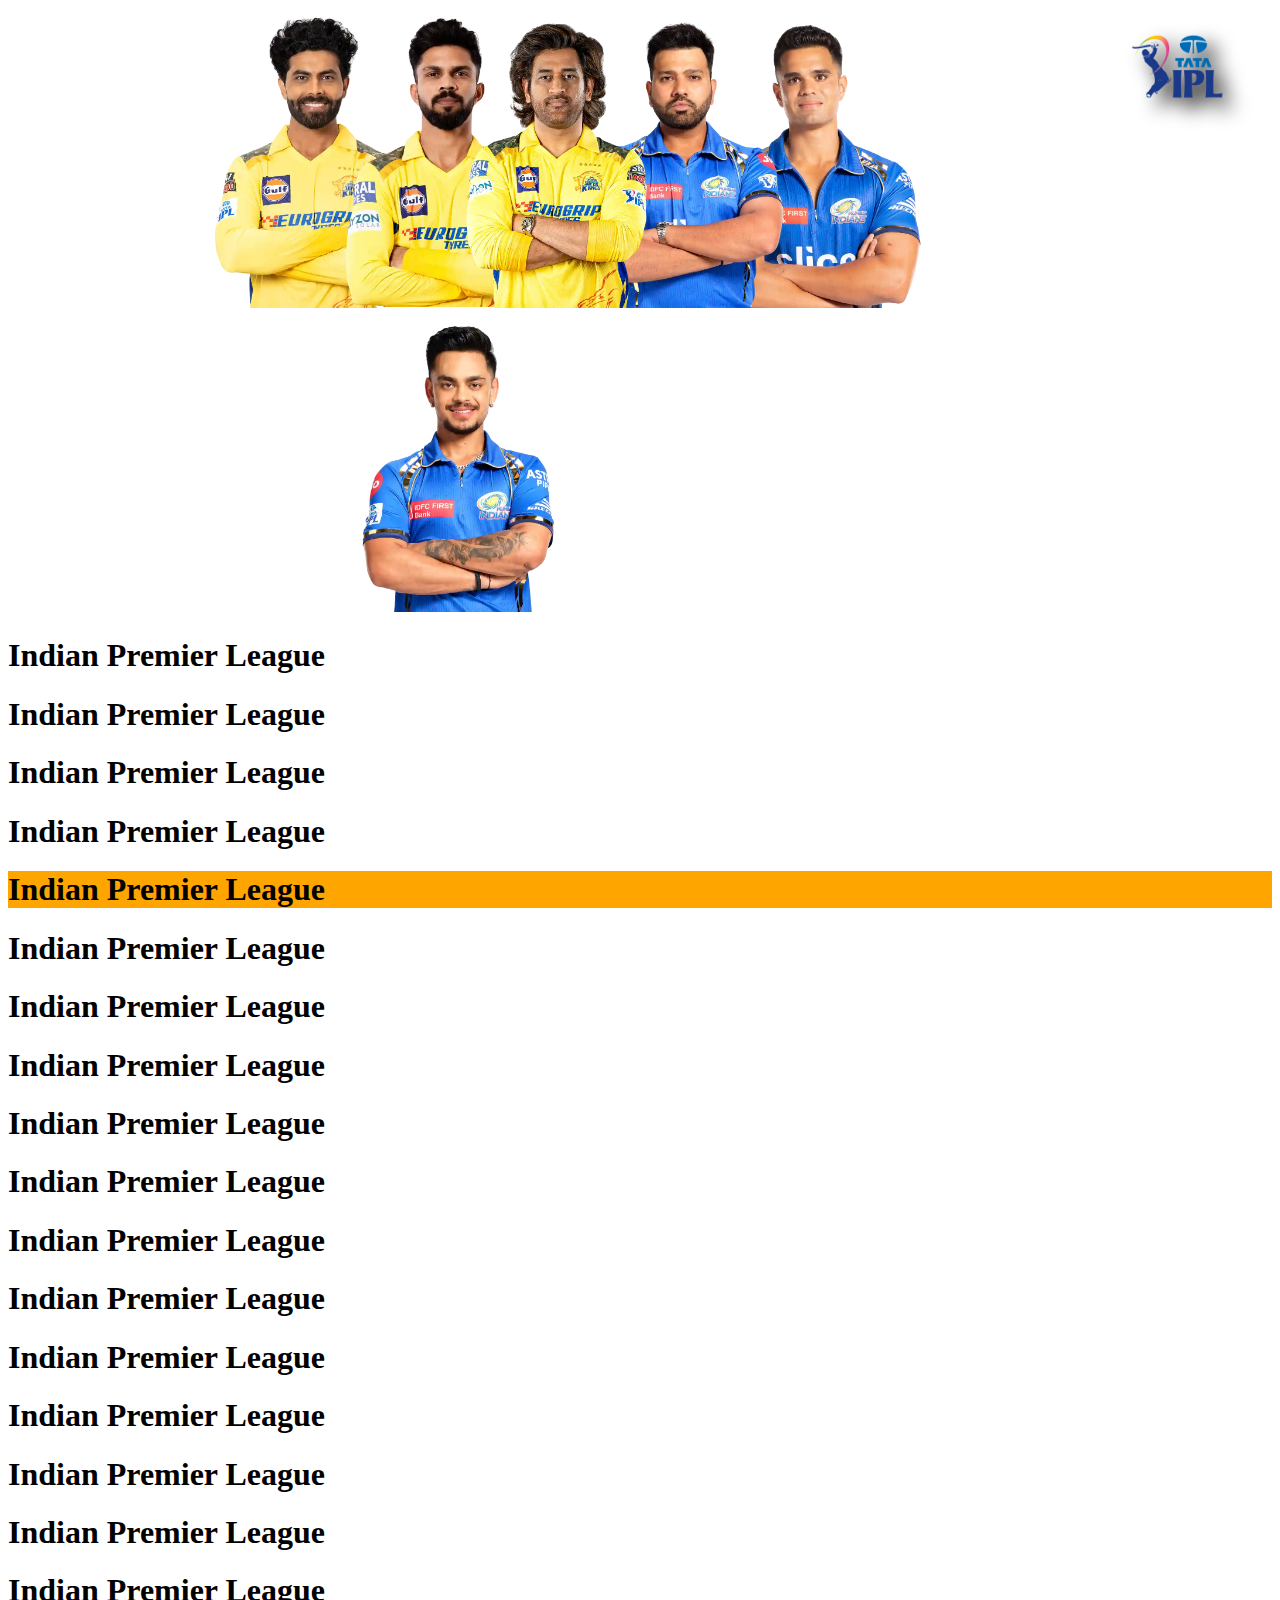
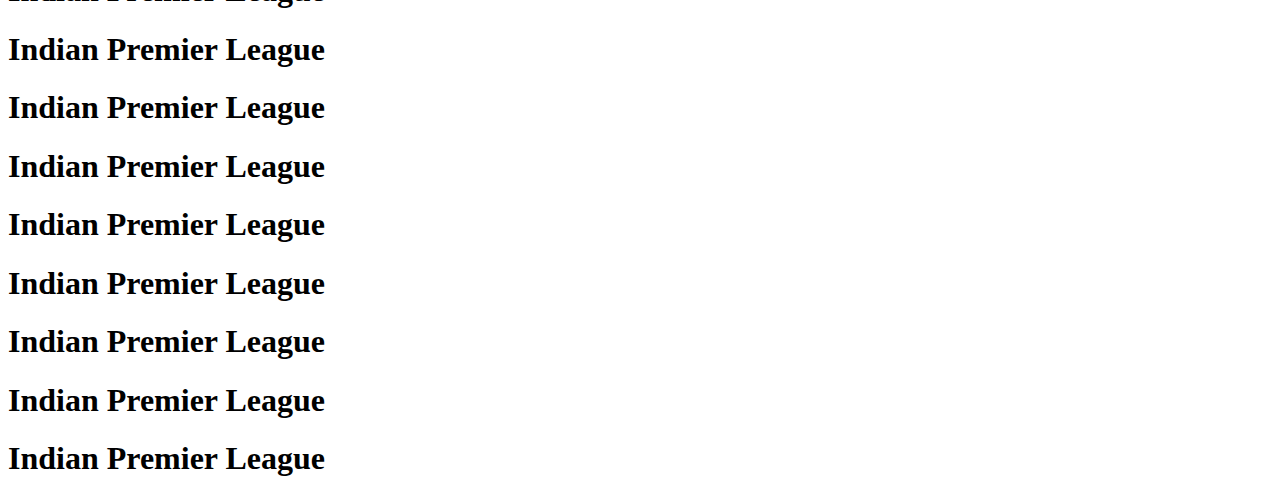
<file: S15-Position;static,Relative,Absolute,fixed,stickey/index.html>
<!DOCTYPE html>
<html lang="en">
<head>
    <meta charset="UTF-8">
    <meta name="viewport" content="width=device-width, initial-scale=1.0">
    <title>Document</title>
    <link rel="stylesheet" href="style.css">
</head>
<body>
    <img class="IPLLogo" src="./images/IPLlogo.png">
    <img id="dhoniPic" class="player" src="./images/Dhoni.webp">
    <img id="rohitSharmaPic" class="player" src="./images/Rohit sharma.webp">
    <img id="jadejaPic" class="player" src="./images/Jadeja.webp">
    <img id="arjunTendulkarPic" class="player" src="./images/Arjun Tendulkar.webp">
    <img id="ruturajGaikwadPic" class="player" src="./images/Ruturaj Gaikwad.webp">
    <img class="player" src="./images/Ishan Kishan.webp">
    <h1>Indian Premier League</h1>
    <h1>Indian Premier League</h1>
    <h1>Indian Premier League</h1>
    <h1>Indian Premier League</h1>
    <h1 id="IPLHeading">Indian Premier League</h1>
    <h1>Indian Premier League</h1>
    <h1>Indian Premier League</h1>
    <h1>Indian Premier League</h1>
    <h1>Indian Premier League</h1>
    <h1>Indian Premier League</h1>
    <h1>Indian Premier League</h1>
    <h1>Indian Premier League</h1>
    <h1>Indian Premier League</h1>
    <h1>Indian Premier League</h1>
    <h1>Indian Premier League</h1>
    <h1>Indian Premier League</h1>
    <h1>Indian Premier League</h1>
    <h1>Indian Premier League</h1>
    <h1>Indian Premier League</h1>
    <h1>Indian Premier League</h1>
    <h1>Indian Premier League</h1>
    <h1>Indian Premier League</h1>
    <h1>Indian Premier League</h1>
    <h1>Indian Premier League</h1>
    <h1>Indian Premier League</h1>

</body>
</html>
</file>
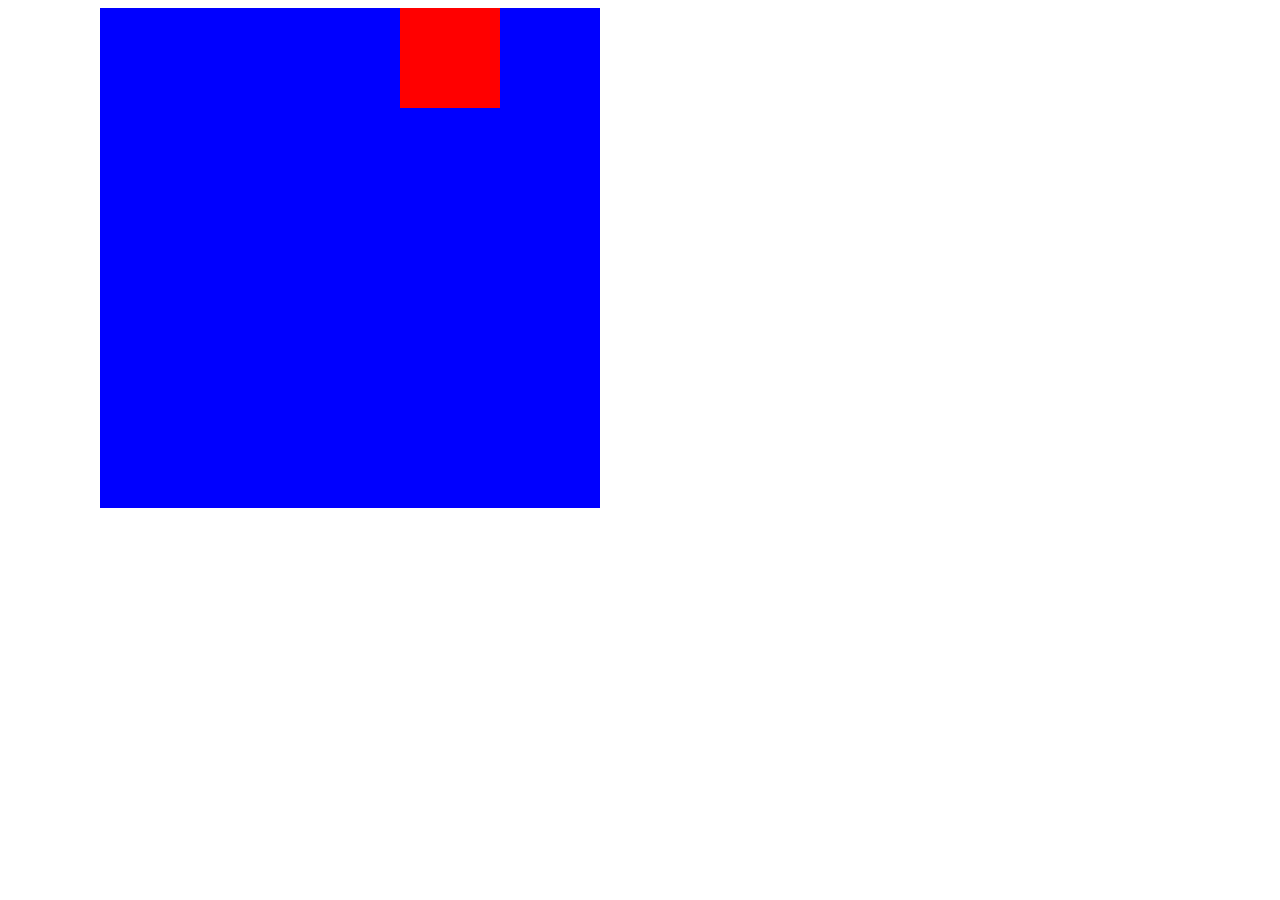
<file: S15-Position;static,Relative,Absolute,fixed,stickey/page2.html>
<!DOCTYPE html>
<html lang="en">
<head>
    <meta charset="UTF-8">
    <meta name="viewport" content="width=device-width, initial-scale=1.0">
    <title>Document</title>
    <style>
        #parentDiv{
            width: 500px;
            height: 500px;
            background-color: blue;
            position: absolute;
            left: 100px;

        }
        #childDiv{
            width: 100px;
            height: 100px;
            background-color: red;
            position: absolute;
            right: 100px;
        }
    </style>
</head>
<body>
    <div id="parentDiv">
        <div id="childDiv"></div>
    </div>
</body>
</html>
</file>
<file: S15-Position;static,Relative,Absolute,fixed,stickey/style.css>
.player{
    width: 300px;
}
#rohitSharmaPic{
    position: relative;
    left: 220px;
    z-index: 20;

}
#jadejaPic{
    position: relative;
    right: 450px;
    z-index: 19;
}
#dhoniPic{
    position: relative;
    left: 400px;
    z-index: 21;
}
#arjunTendulkarPic{
    position: relative;
    right: 260px;
    z-index: 19;
}
#ruturajGaikwadPic{
    position: relative;
    left: 290px;
    bottom: 305px;
    z-index: 20;

}
.IPLLogo{
    width: 200px;
    position: fixed;
    right: 0px;
    filter: drop-shadow(10px 10px 10px black);
    z-index: 23;
}
#IPLHeading{
    background-color: orange;
    position: sticky;
    top: 0px;
    left: 0px;
    z-index: 22;
}
</file>
